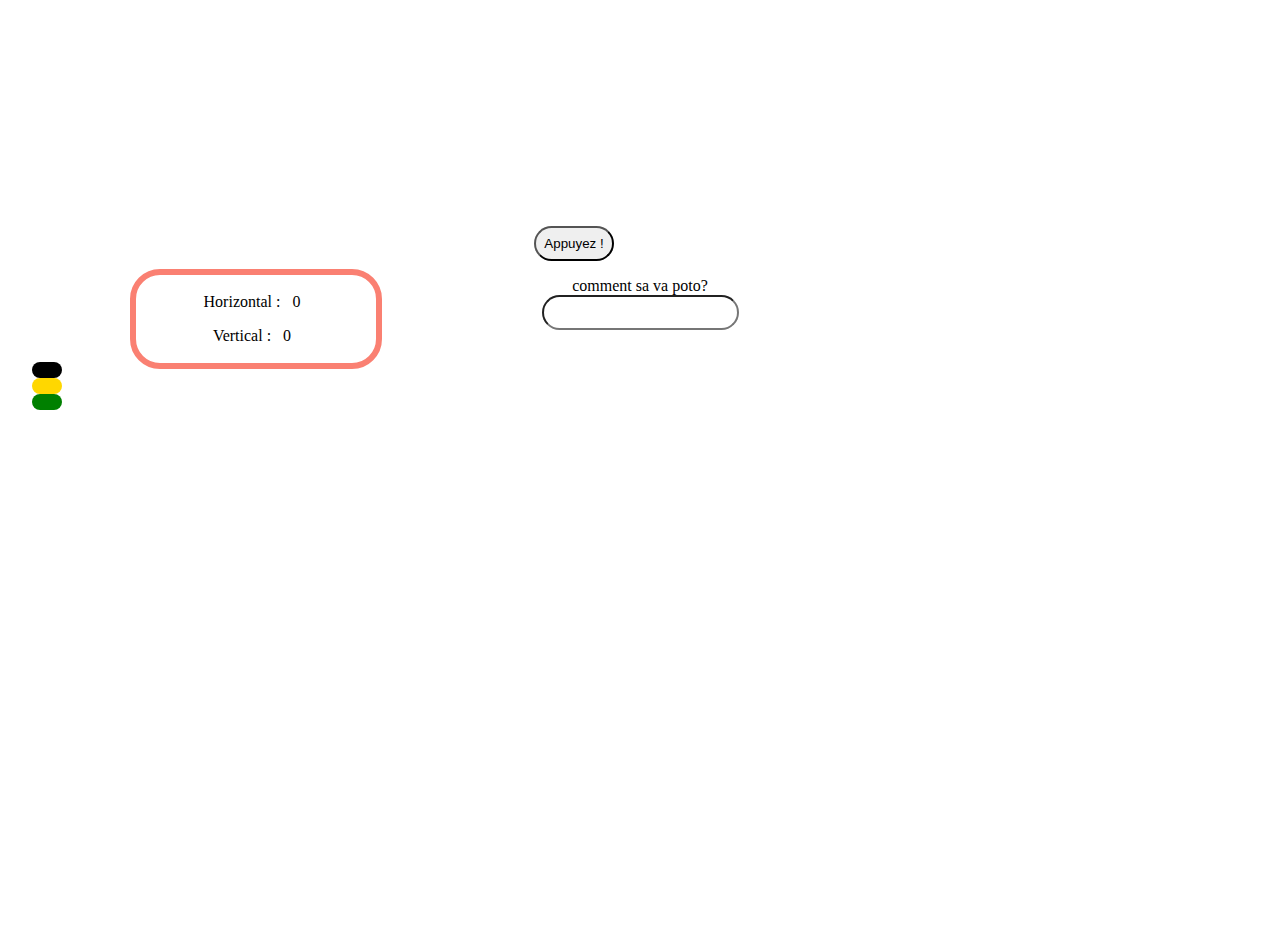
<file: index.html>
<!DOCTYPE html>
<html lang="en">
  <head>
    <meta charset="UTF-8" />
    <meta http-equiv="X-UA-Compatible" content="IE=edge" />
    <meta name="viewport" content="width=device-width, initial-scale=1.0" />
    <link rel="stylesheet" href="style.css" />
    <title>Document</title>
  </head>
  <body>
    <div class="clikEvent">
      <button id="btn">Appuyez !</button>
      <img src="images (7).jpg" id="img" alt="" />
    </div>
    <div class="mouseEvent">
      <div>Horizontal : <span class="horizontal">0</span></div>
      <div>Vertical : <span class="vertical">0</span></div>
    </div>

    <div class="inputEvent">
      <label for="input">comment sa va poto?</label>
      <br />
      <input type="text" id="input" />
      <div id="result"></div>
    </div>

    <div class="themeContainer">
      <div class="theme" id="dark"></div>
      <div class="theme" id="gold"></div>
      <div class="theme" id="green"></div>
    </div>

    <script src="index.js"></script>
  </body>
</html>
</file>
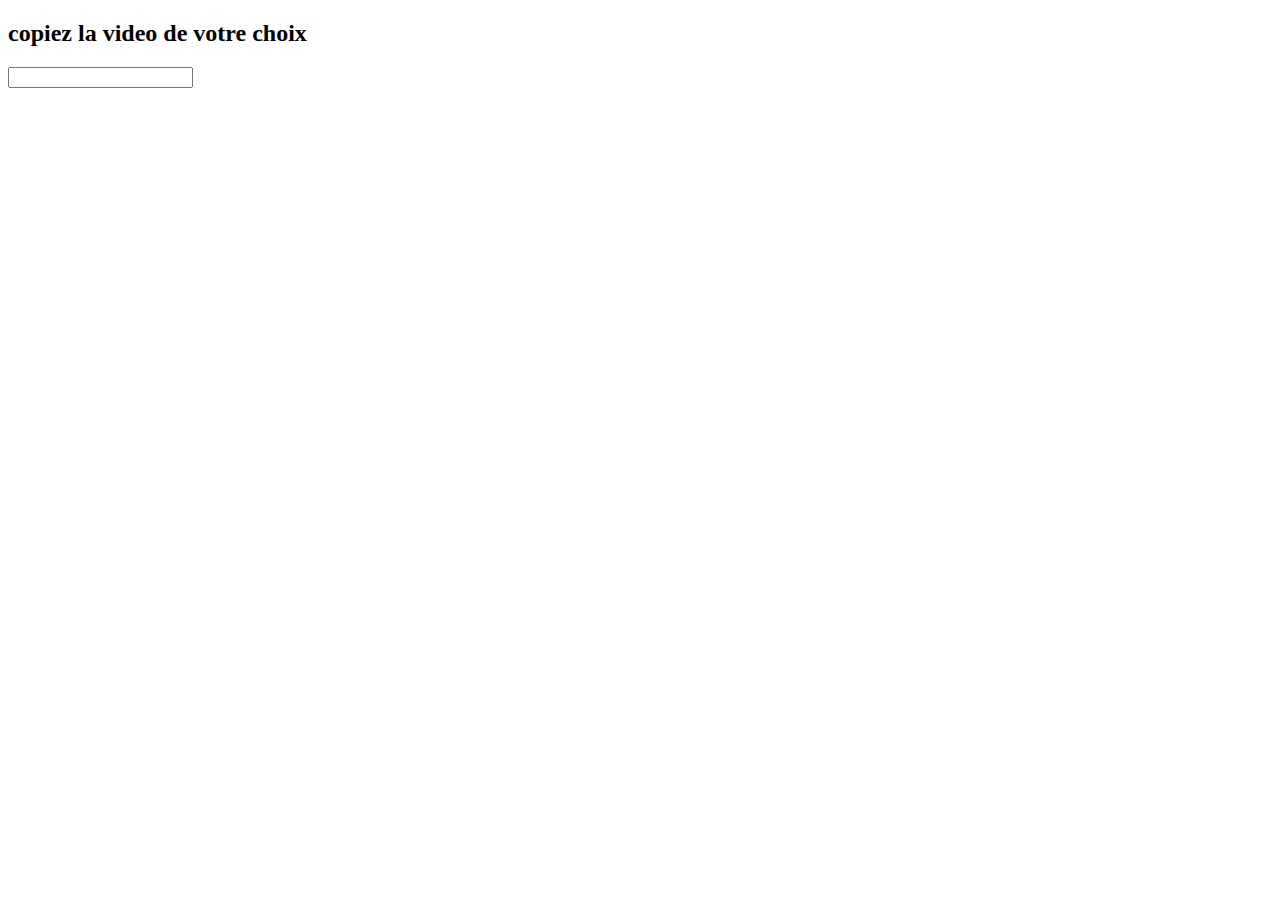
<file: data/data.html>
<!DOCTYPE html>
<html lang="en">
<head>
  <meta charset="UTF-8">
  <meta http-equiv="X-UA-Compatible" content="IE=edge">
  <meta name="viewport" content="width=device-width, initial-scale=1.0">
  <title>data</title>
</head>
<body>
  
<h2>copiez la video de votre choix</h2>
<input type="text" id="input">
<br>
<div id="video">

</div>


  <script src="data.js"></script>
</body>
</html>
</file>
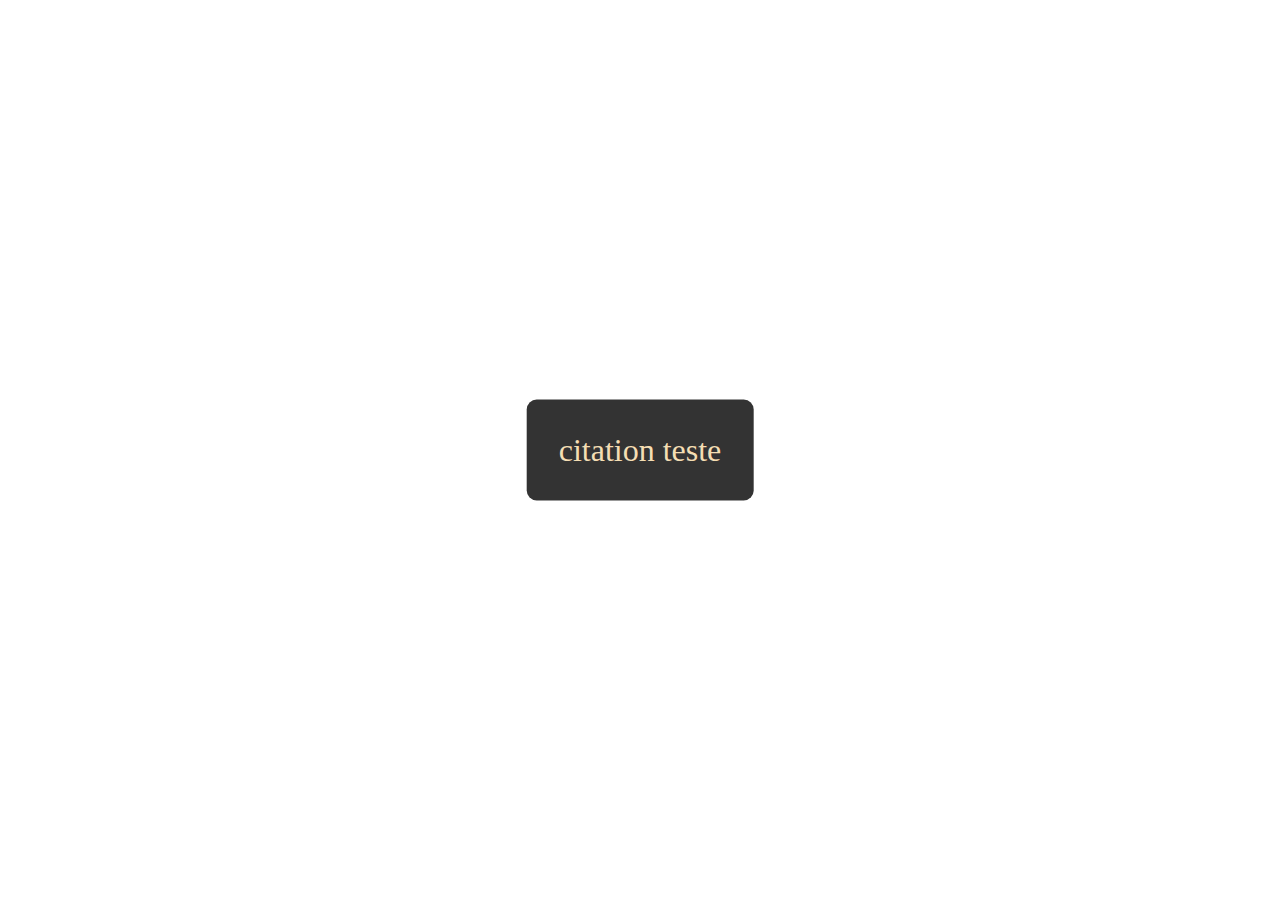
<file: data/api/api.html>
<!DOCTYPE html>
<html lang="en">
<head>
  <meta charset="UTF-8">
  <meta http-equiv="X-UA-Compatible" content="IE=edge">
  <meta name="viewport" content="width=device-width, initial-scale=1.0">
  <link rel="stylesheet" href="api.css">
  <title>API</title>
</head>
<body>
<div id="pic"></div>
<div id="quote">citation teste</div>



  <script src="api.js"></script>
</body>
</html>
</file>
<file: style.css>
*{
  border-radius: 30px;
  padding: 8px;
  text-align: center;
}
body{
  min-height: 100vh;
  transition: .5s;
}
img{
  margin: 0 auto;
  height: 200px;
  visibility: hidden;
 
}
.show{
 visibility: visible;
}
.mouseEvent {
  border: 6px solid salmon;
  width: 220px;
  position: absolute;
  left: 20%;
  transform: translateX(-50%);
  padding: 10px;
}
.themeContainer {
  height: 30px;
  width: 30px;
  cursor: pointer;
}
#dark {
  background-color: black;
}
#gold {
  background-color: gold;
}
#green {
  background-color: green;
}
.darkTheme{
  background:black;
  color: white;
}
.goldTheme{
  background-color: gold;
  color: white;
}
.greenTheme{
  background-color: green;
  color: white;
}
</file>
<file: data/api/api.css>
* {
  margin: 0;
  padding: 0;
  text-align: center;
}
body {
  overflow: hidden;
  height: 100vh;
}
#quote {
  position: absolute;
  top: 50%;
  left: 50%;
  transform: translate(-50%, -50%);
  padding: 2rem;
  background: rgba(0,0,0, 0.8);
  font-size: 2rem;
  border-radius: 10px;
  transition: .5s;
  color: wheat;
  cursor: pointer;
}
</file>
